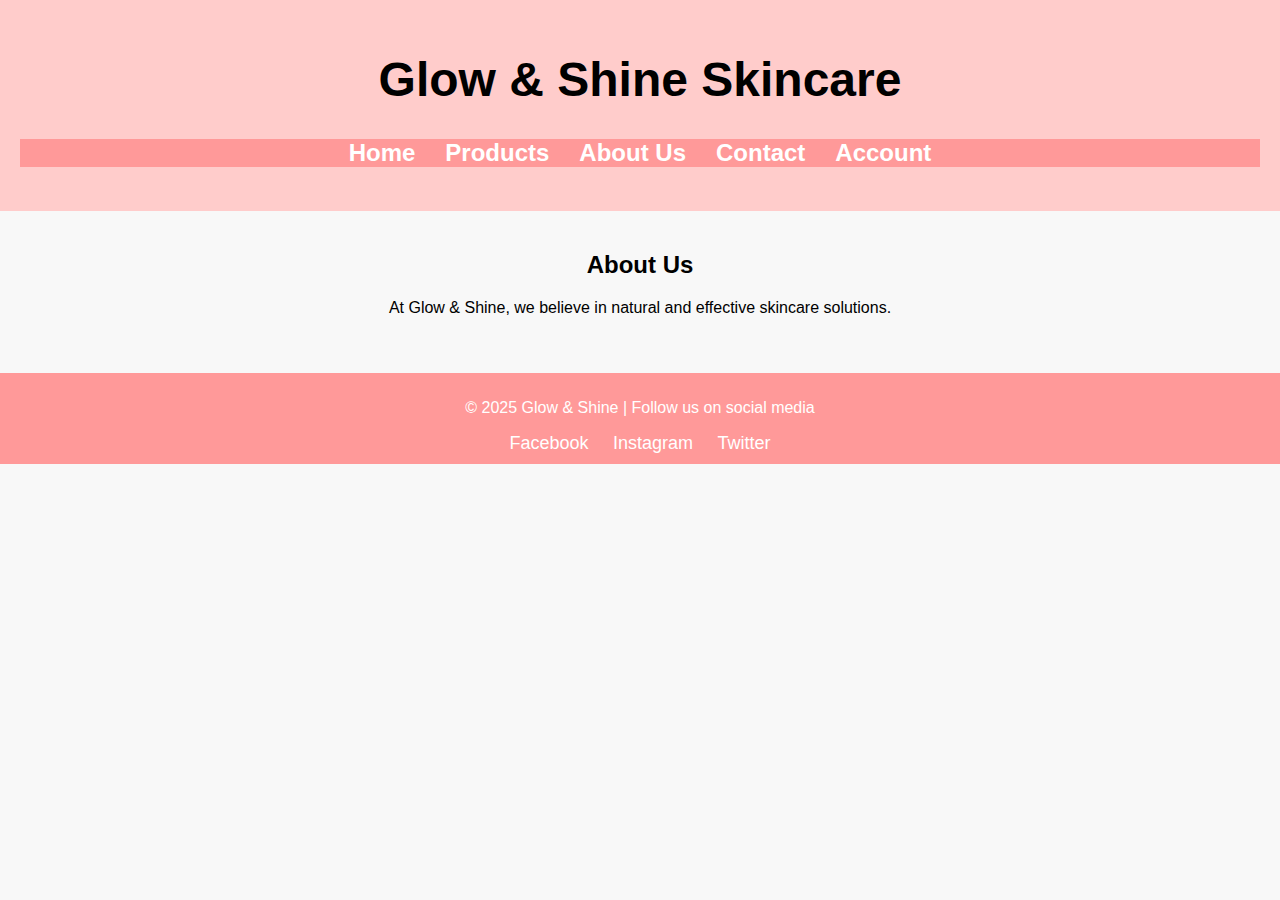
<file: EX2/about.html>
<!DOCTYPE html>
<html lang="en">
<head>
    <meta charset="UTF-8">
    <title>About Us - Glow & Shine</title>
    <link rel="stylesheet" href="style.css">
</head>
<body>
    <header>
        <h1>Glow & Shine Skincare</h1>
        <nav>
            <ul>
                <li><a href="index.html">Home</a></li>
                <li><a href="products.html">Products</a></li>
                <li><a href="about.html">About Us</a></li>
                <li><a href="contact.html">Contact</a></li>
                <li><a href="account.html">Account</a></li>
            </ul>
        </nav>
    </header>

    <section id="about">
        <h2>About Us</h2>
        <p>At Glow & Shine, we believe in natural and effective skincare solutions.</p>
    </section>

    <footer>
        <p>&copy; 2025 Glow & Shine | Follow us on social media</p>
        <div class="social-links">
            <a href="#">Facebook</a>
            <a href="#">Instagram</a>
            <a href="#">Twitter</a>
        </div>
    </footer>
</body>
</html>
</file>
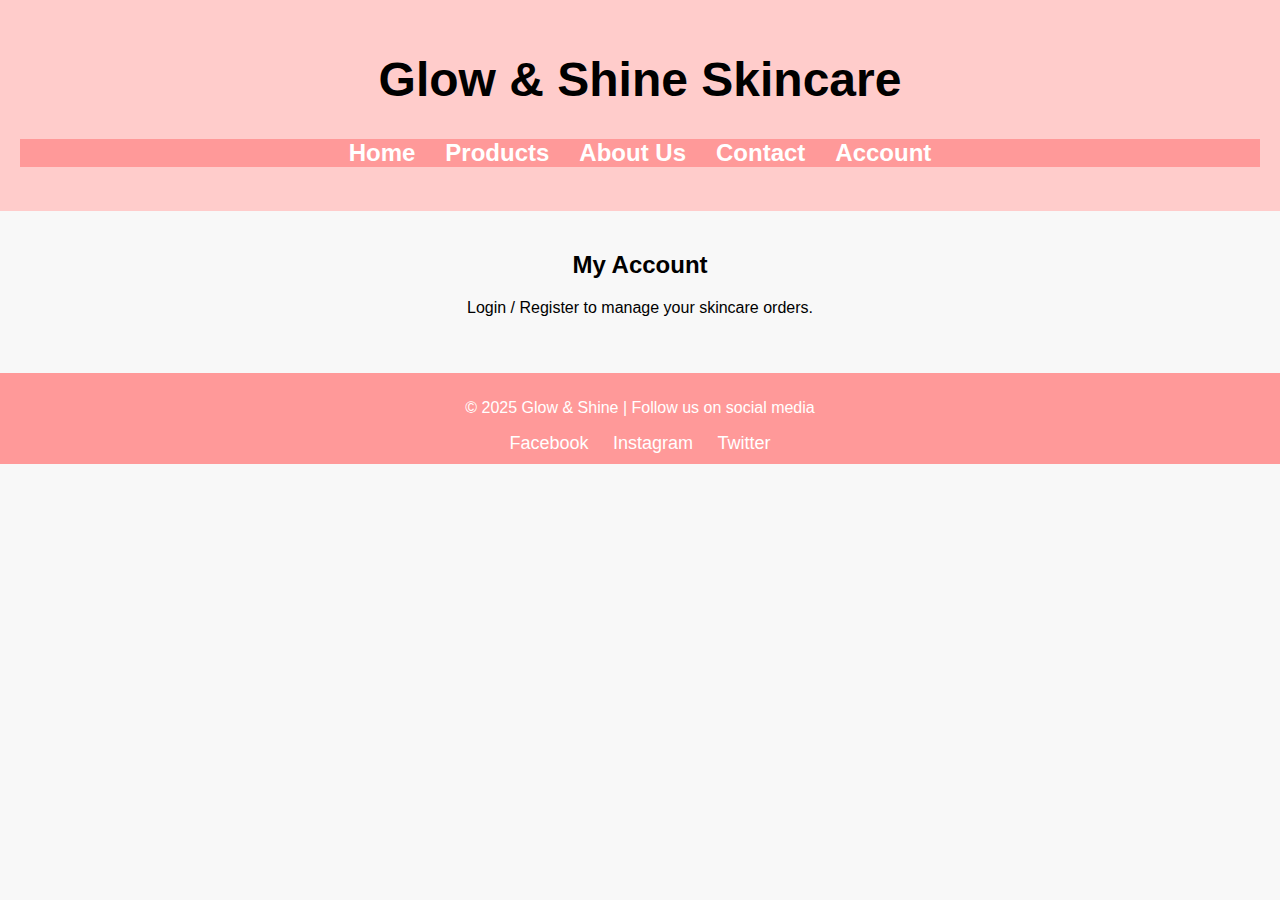
<file: EX2/account.html>
<!DOCTYPE html>
<html lang="en">
<head>
    <meta charset="UTF-8">
    <title>Account - Glow & Shine</title>
    <link rel="stylesheet" href="style.css">
</head>
<body>
    <header>
        <h1>Glow & Shine Skincare</h1>
        <nav>
            <ul>
                <li><a href="index.html">Home</a></li>
                <li><a href="products.html">Products</a></li>
                <li><a href="about.html">About Us</a></li>
                <li><a href="contact.html">Contact</a></li>
                <li><a href="account.html">Account</a></li>
            </ul>
        </nav>
    </header>

    <section id="account">
        <h2>My Account</h2>
        <p>Login / Register to manage your skincare orders.</p>
    </section>

    <footer>
        <p>&copy; 2025 Glow & Shine | Follow us on social media</p>
        <div class="social-links">
            <a href="#">Facebook</a>
            <a href="#">Instagram</a>
            <a href="#">Twitter</a>
        </div>
    </footer>
</body>
</html>
</file>
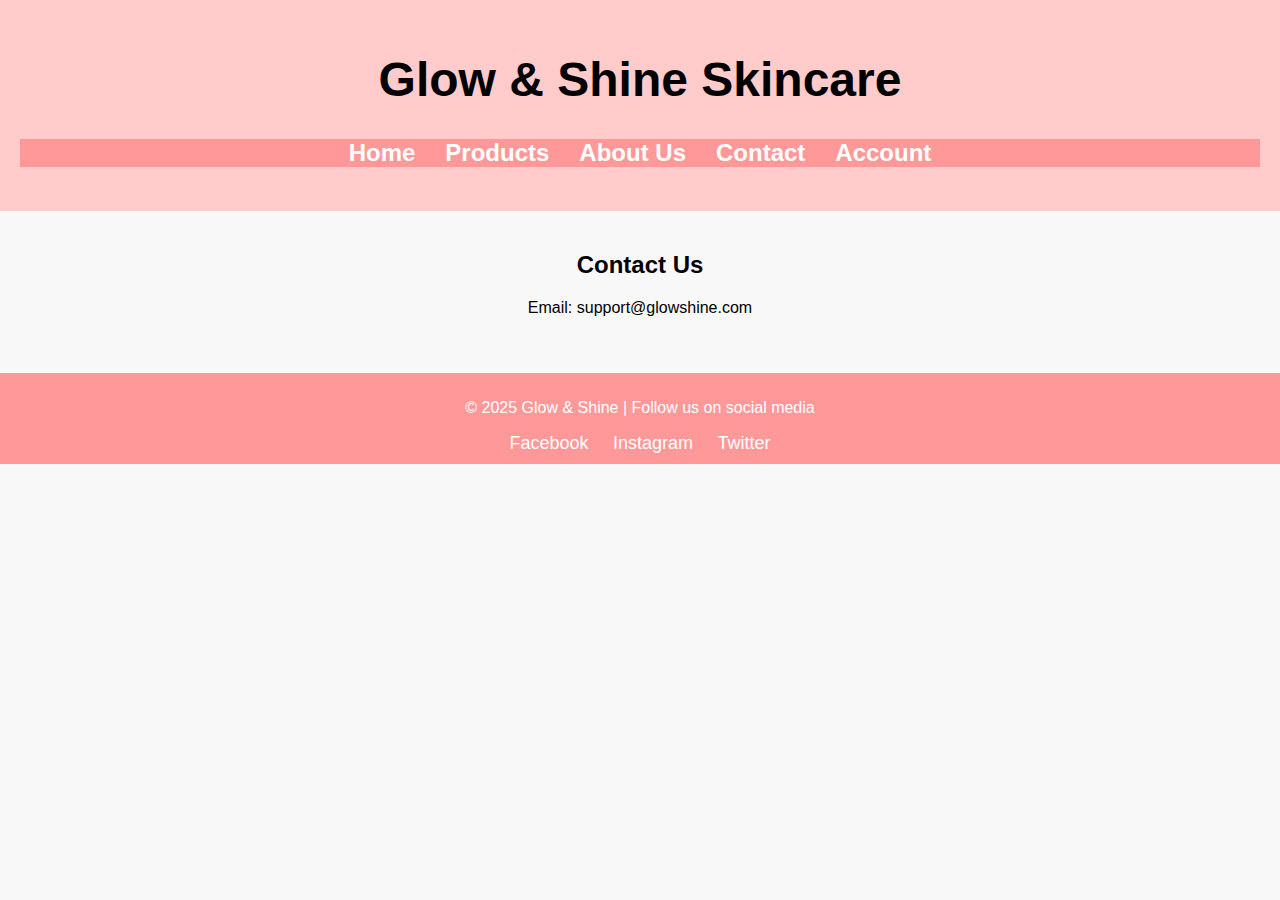
<file: EX2/contact.html>
<!DOCTYPE html>
<html lang="en">
<head>
    <meta charset="UTF-8">
    <title>Contact - Glow & Shine</title>
    <link rel="stylesheet" href="style.css">
</head>
<body>
    <header>
        <h1>Glow & Shine Skincare</h1>
        <nav>
            <ul>
                <li><a href="index.html">Home</a></li>
                <li><a href="products.html">Products</a></li>
                <li><a href="about.html">About Us</a></li>
                <li><a href="contact.html">Contact</a></li>
                <li><a href="account.html">Account</a></li>
            </ul>
        </nav>
    </header>

    <section id="contact">
        <h2>Contact Us</h2>
        <p>Email: support@glowshine.com</p>
    </section>

    <footer>
        <p>&copy; 2025 Glow & Shine | Follow us on social media</p>
        <div class="social-links">
            <a href="#">Facebook</a>
            <a href="#">Instagram</a>
            <a href="#">Twitter</a>
        </div>
    </footer>
</body>
</html>
</file>
<file: EX2/style.css>
body {
    font-family: Arial, sans-serif;
    margin: 0;
    padding: 0;
    text-align: center;
    background-color: #f8f8f8;
}

header {
    background-color: #ffcccb;
    padding: 20px;
    font-size: 24px;
}

nav ul {
    list-style: none;
    padding: 0;
    display: flex;
    justify-content: center;
    background-color: #ff9999;
}

nav ul li {
    margin: 0 15px;
}

nav ul li a {
    text-decoration: none;
    color: white;
    font-weight: bold;
    transition: color 0.3s ease;
}

nav ul li a:hover {
    color: #660000;
}

section {
    padding: 20px;
}

.product-list {
    display: flex;
    justify-content: center;
    gap: 20px;
    flex-wrap: wrap;
}

.product {
    background-color: white;
    padding: 20px;
    border-radius: 10px;
    box-shadow: 0 0 10px rgba(0, 0, 0, 0.1);
    width: 200px;
    transition: transform 0.3s ease;
    text-align: center;
}

.product img {
    width: 150px;
    height: 150px;
    object-fit: cover;
    border-radius: 8px;
}


.product p.price {
    font-weight: bold;
    color: #ff5733;
    margin: 10px 0;
    font-size: 18px;
}

.product:hover {
    transform: scale(1.05);
}

.product button {
    background-color: #ff5733;
    color: white;
    border: none;
    padding: 10px;
    border-radius: 5px;
    cursor: pointer;
    font-size: 16px;
    margin-top: 10px;
    width: 100%;
}

.product button:hover {
    background-color: #cc4625;
}

footer {
    background-color: #ff9999;
    padding: 10px;
    color: white;
    margin-top: 20px;
}

.social-links {
    margin-top: 10px;
}

.social-links a {
    margin: 0 10px;
    text-decoration: none;
    color: white;
    font-size: 18px;
    transition: color 0.3s ease;
}

.social-links a:hover {
    color: #660000;
}

img {
    max-width: 100%;
    height: auto;
}
</file>
